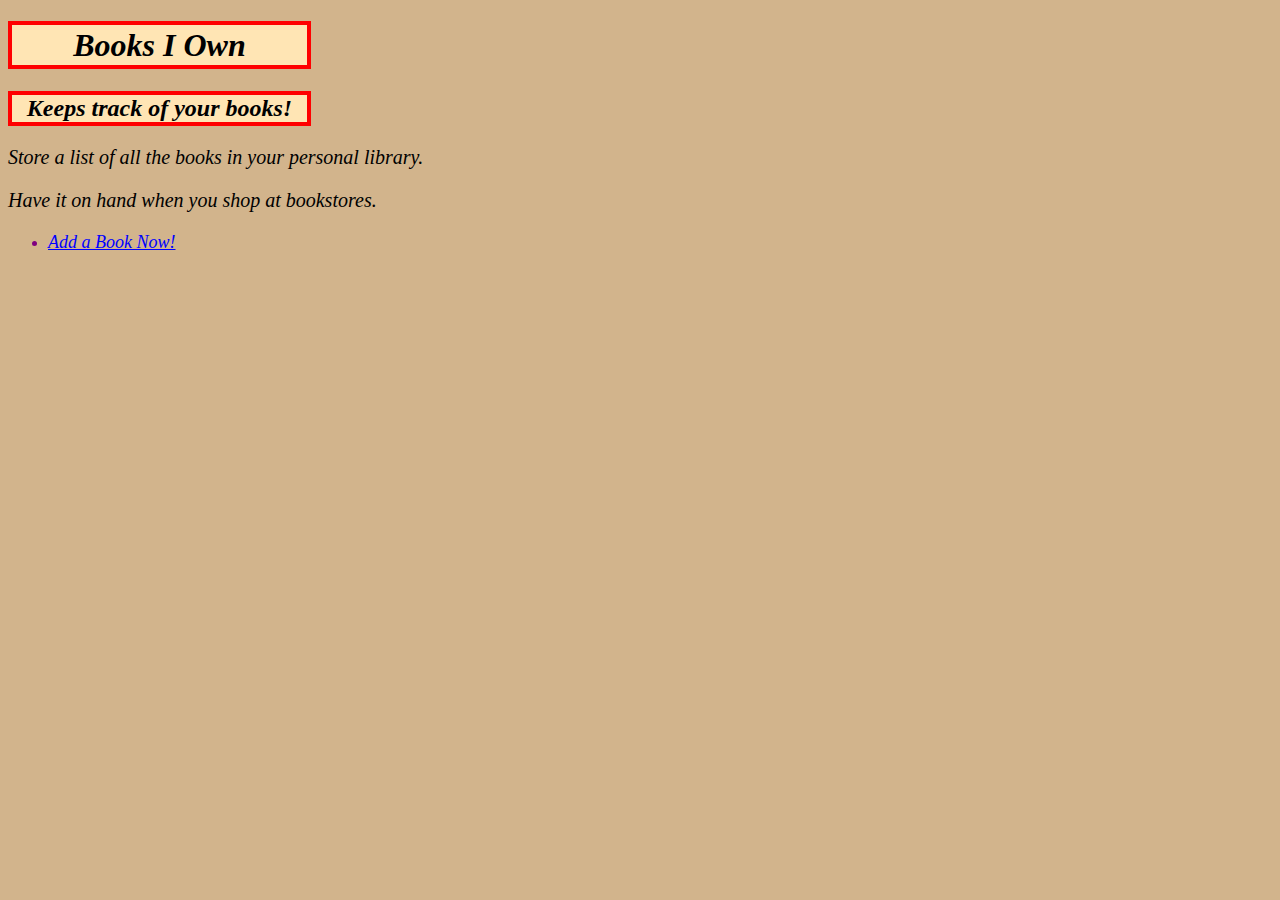
<file: index.html>
<!DOCTYPE html>

<!--  VFW 1206           -->
<!--  Project 4              -->
<!--  Anthony Torrez   -->

<html>
	
    <head>
    	<!-- set up meta tags (charset, description, keywords, robots,and viewport) -->
    	<meta charset="utf-8" />
    	<meta name="description" content="Books I Own - launch or index page." />
    	<meta name="keywords" content="books, author, html5, mobile development, Full Sail University" />
    	<meta name= "robots" content="index, follow" />
    	<meta name= "viewport" content= "user-scalable=no, width=device-width" />
    	<meta name= "viewport" content= "target-densitydpi=device-dpi" />
    	<meta name="HandheldFriendly" content="True">
    	<meta name="MobileOtimized" content="320" />
    			
    	<!-- Document Title -->
    	<title> index.html </title>
    			
    		<!-- Import our CSS Styles and JavaScript - future reference -->
    		<link href="css/styles.css" rel="stylesheet" type="text/css" />
    		<script src="js/main.js" type="text/javascript"> </script>
    			
	</head>
		
		<!-- Document Body -->
		
	<body>
		<header>
			<hgroup>
			    <h1> Books I Own </h1>
			    <h2> Keeps track of your books! </h2>
			</hgroup>
		</header>
		<p> Store a list of all the books in your personal library.</p>
		<p>  Have it on hand when you shop at bookstores. </p>
			
		<ul>
			<li><a href="additem.html" title="addbook">Add a Book Now!</li>
		</ul>
	</body>
</html>
</file>
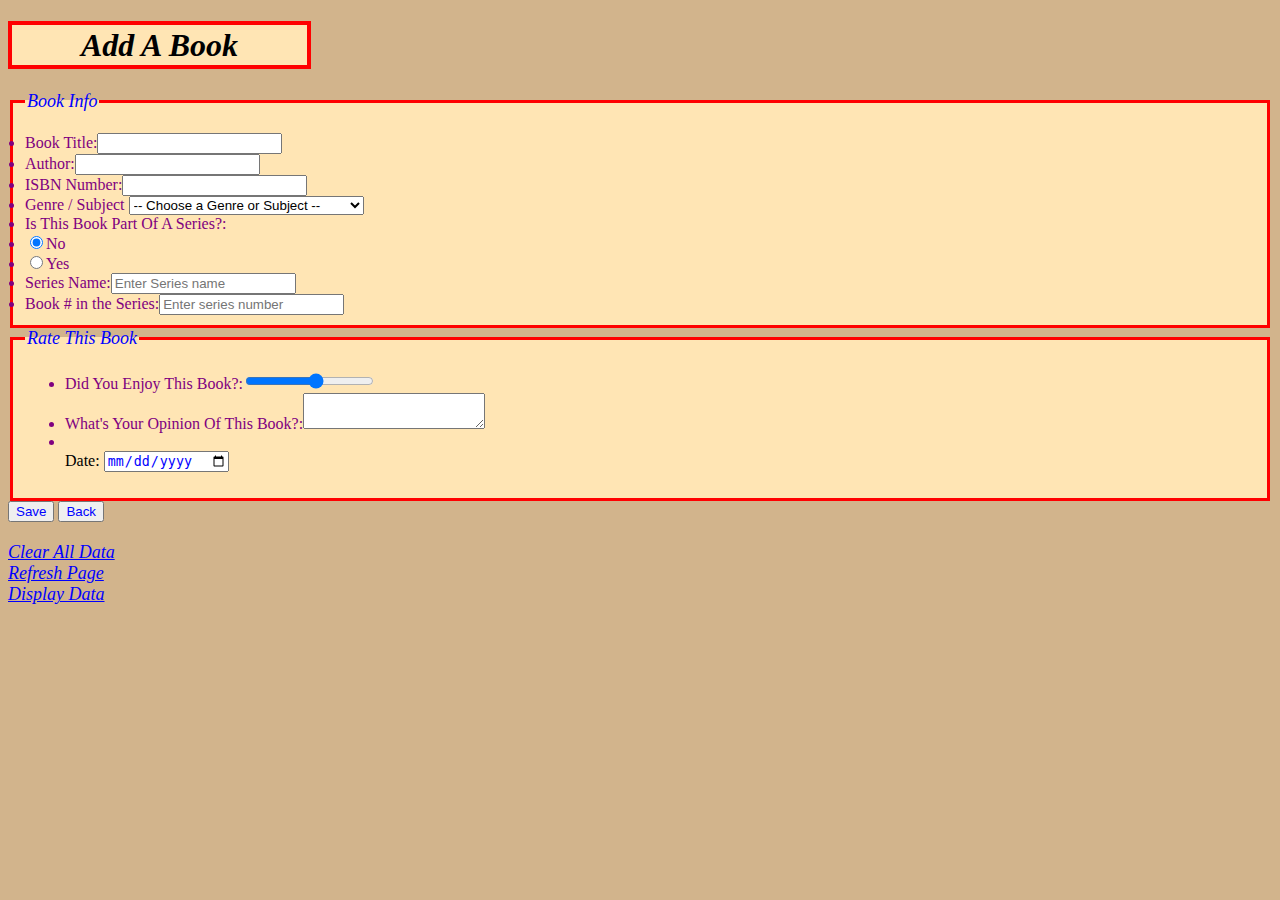
<file: additem.html>
<!DOCTYPE html>

<!-- VFW 1206 -->
<!-- Project 4 -->
<!-- Anthony Torrez -->


<html>
	<head>
     <meta charset="utf-8" />
     <meta name="description" content="Books I Own - additem page" />
     <meta name="keywords" content="books, author, html5, mobile development, Full Sail University" />
     <meta name= "robots" content="index, follow" />
     <meta name= "viewport" content= "user-scalable=no, width=device-width" />
     <meta name= "viewport" content= "target-densitydpi=device-dpi" />
     <meta name="HandheldFriendly" content="True">
     <meta name="MobileOtimized" content="320" />
    
     <!-- Document Title -->
     <title> additem.html </title>
    
     	<!-- Import our CSS Styles -->
     	<link href="css/styles.css" rel="stylesheet" type="text/css" />
    
	</head>

<!-- Document Body -->

	<body>
		<h1> Add A Book </h1>
			<form action="#" id="genreForm" method="post">
				<fieldset>	
					<legend>Book Info</legend>
					<ul id="errors"></ul>
						<li><label for="btitle">Book Title:</label><input type="text" id="btitle" /></li>
						<li><label for="author">Author:</label><input type="text" id="author" /></li>
						<li><label for="isbn">ISBN Number:</label><input type="text" id="isbn" /></li>

						<li id="subject"><label for="genre">Genre / Subject</label>


						<li>Is This Book Part Of A Series?:</li>

						<li><input type="radio" name="isaseries" checked value="No" id="no" /><label for="no">No</label></li>
						<li><input type="radio" name="isaseries" value="Yes" id="yes" /><label for="yes">Yes</label></li>	
						<li><label for="seriesname">Series Name:</label><input type="text" id="seriesname" placeholder="Enter Series name" /></li>
						<li><label for="seriesnum">Book # in the Series:</label><input type="text" id="seriesnum" placeholder="Enter series number" /></li>
					</ul>
				</fieldset>

				<fieldset>
					<legend> Rate This Book </legend>
					<ul>
						<li>Did You Enjoy This Book?:<input type="range" name="points" min="1" max="10" /></li>
						<li><label for="comments">What's Your Opinion Of This Book?:</label><textarea id="comments"></textarea></li>
						<li><input type="hidden" value="true" /></li>
						Date: <input type="date" name="opdate" />
					</ul>
				</fieldset>
			</form>
		<input type="button" name="submit" value="Save" id="submit" />
		<input type="button" name="back" value="Back" id="back" />
		
		<p></p>

		<li><a href="#" id="clearLink">Clear All Data</a></li>
		<li><a href="additem.html" id="refresh" >Refresh Page</a></li> 
		<li><a href="#" id="displayLink">Display Data</a></li>

		<script src="js/json.js" type="text/javascript"> </script/>
		<script src="js/main.js" type="text/javascript"> </script/>
	</body>

<html>
</file>
<file: css/styles.css>
/*
Title:  style.css  
Author:   Anthony Torrez
Date:  June 3rd 2012
CSS styles for my VFW 1206 Project
*/

body {
	background: tan;
	overflow: scroll;
}

hgroup {
	border: 4 px solid red;
}

h1 {
	margin: 10 px;
	border: 4px solid red;
	background: #FFE5B4;
	width: 295px;
	text-align: center;
	line-height: 40px;
	padding: 20 px  ;
	outline-color: yellow;
	font-style: oblique;

}

h2 {
	margin: 10 px;
	border:  4px solid red;
	background: #FFE5B4;
	text-align: center;
	width: 295px;
	padding: 20 px;
	font-style: italic;

}
fieldset {
	border: 3px solid red;
	background: #FFE5B4;
}

p {
	margin: 20 px;
	font-style: oblique;
	font-size: 20px;
	text-align: align left;
	text-indent: 20 px;
	font: verdana, tehoma, geneva ;
}

a {
	color: blue;
	font-size: large;
	font-style: italic;
}
a:active {
	color: yellow;
	font-size: large;
	font-style: italic;
}

legend {
	font-style: oblique;
	font-size: large;
	color: blue;
}

li {
	color: purple;
}

input {
	color: blue;
}
</file>
